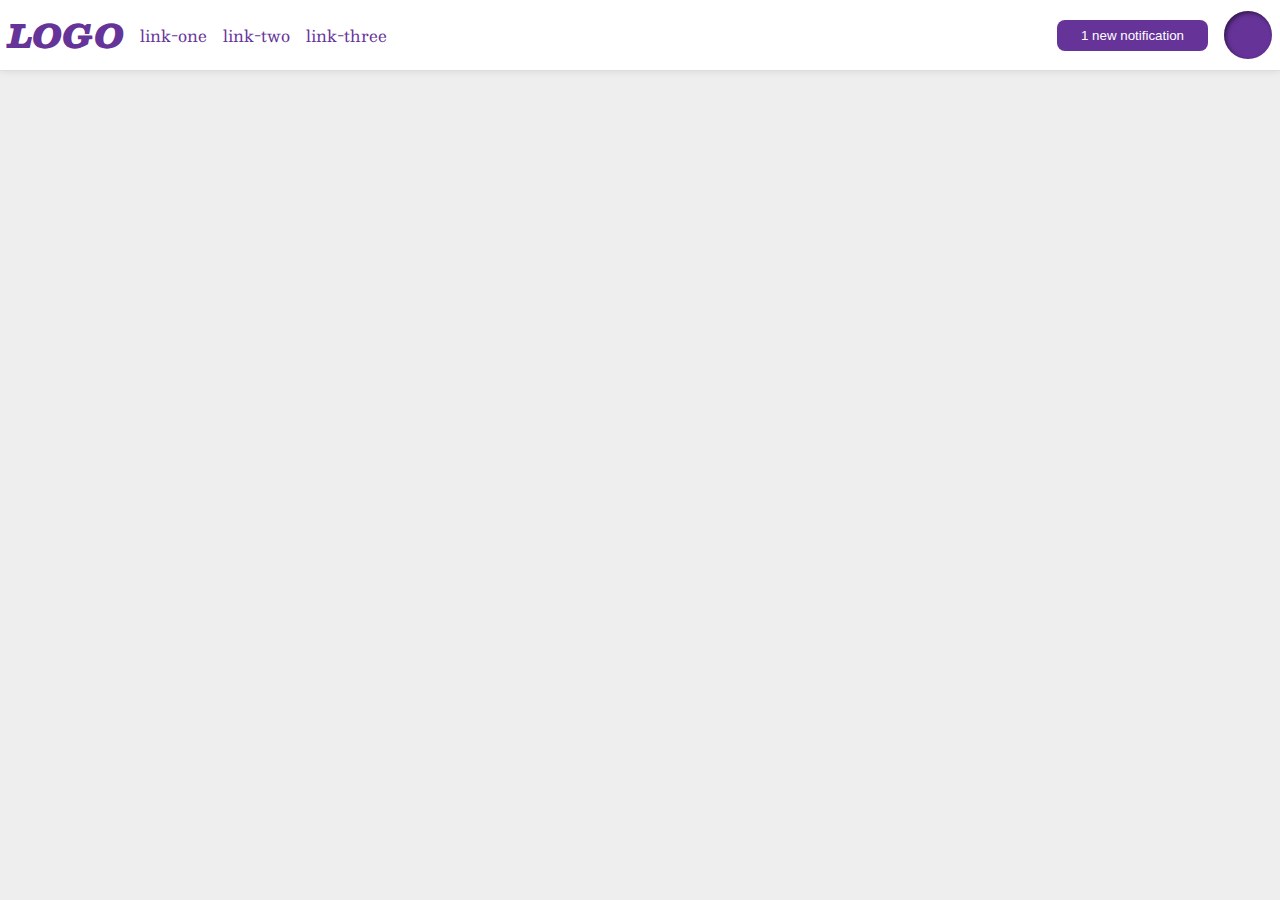
<file: flex/03-flex-header-2/index.html>
<!DOCTYPE html>
<html lang="en">
  <head>
    <meta charset="UTF-8">
    <meta http-equiv="X-UA-Compatible" content="IE=edge">
    <meta name="viewport" content="width=device-width, initial-scale=1.0">
    <title>Flex Header 2</title>
    <link rel="stylesheet" href="style.css">
  </head>
  <body>
    <div class="header">
      <div class="left">
        <div class="logo">
          LOGO
        </div>
        <ul class="links">
          <li><a href="google.com">link-one</a></li>
          <li><a href="google.com">link-two</a></li>
          <li><a href="google.com">link-three</a></li>
        </ul>
      </div>
      <div class="right">
        <button class="notifications">
          1 new notification
        </button>
        <div class="profile-image"></div>
      </div>
    </div>
  </body>
</html>
</file>
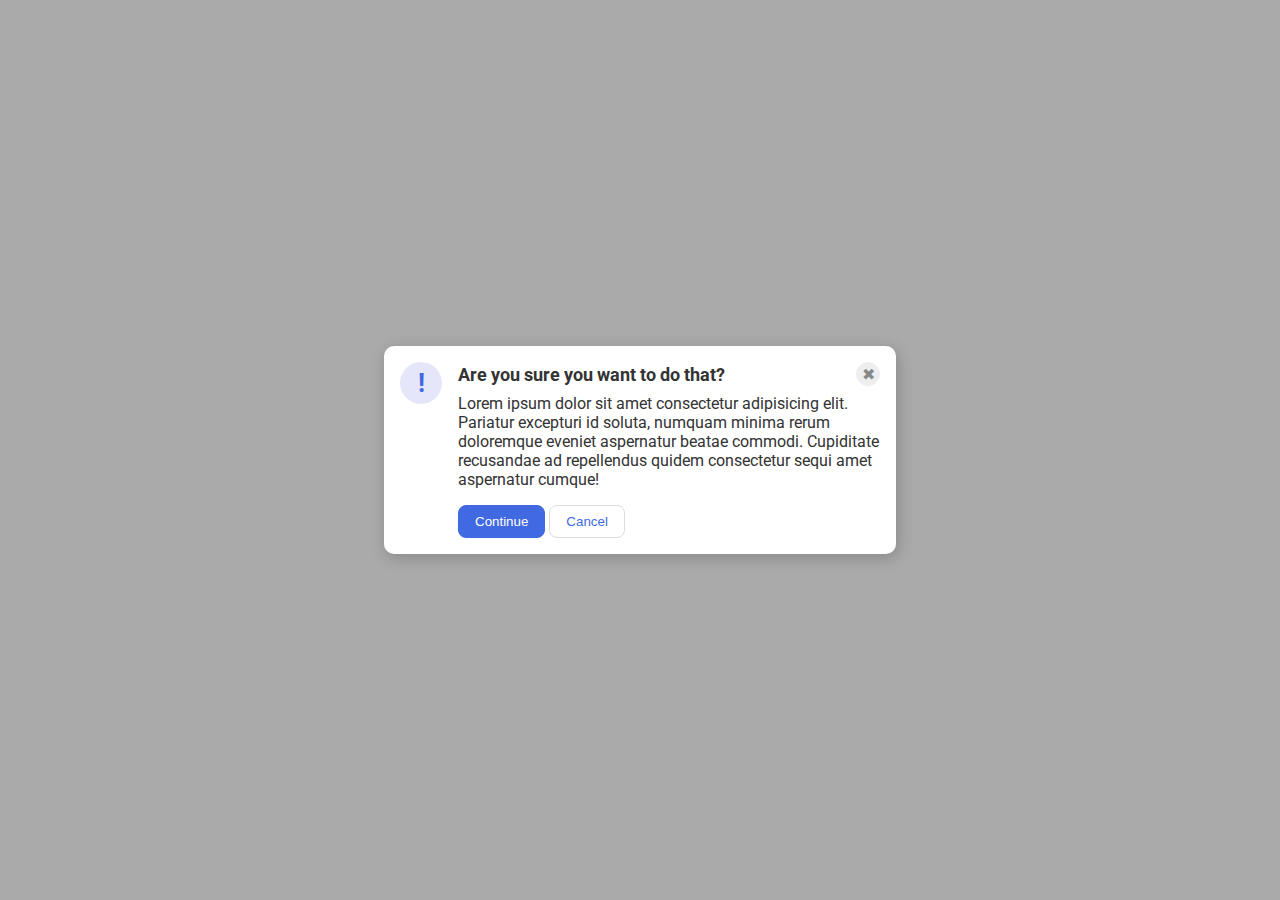
<file: flex/05-flex-modal/index.html>
<!DOCTYPE html>
<html lang="en">
  <head>
    <meta charset="UTF-8">
    <meta http-equiv="X-UA-Compatible" content="IE=edge">
    <meta name="viewport" content="width=device-width, initial-scale=1.0">
    <link rel="stylesheet" href="style.css">
    <title>Modal</title>
  </head>
  <body>
    <div class="modal">
      <div class="icon">!</div>
      <div class="container">
        <div class="header">Are you sure you want to do that?
          <button class="close-button">✖</button></div>
        <div class="text">Lorem ipsum dolor sit amet consectetur adipisicing elit. Pariatur excepturi id soluta, numquam minima rerum doloremque eveniet aspernatur beatae commodi. Cupiditate recusandae ad repellendus quidem consectetur sequi amet aspernatur cumque!</div>
        <button class="continue">Continue</button>
        <button class="cancel">Cancel</button>
      </div>
    
    </div>
  </body>
</html>
</file>
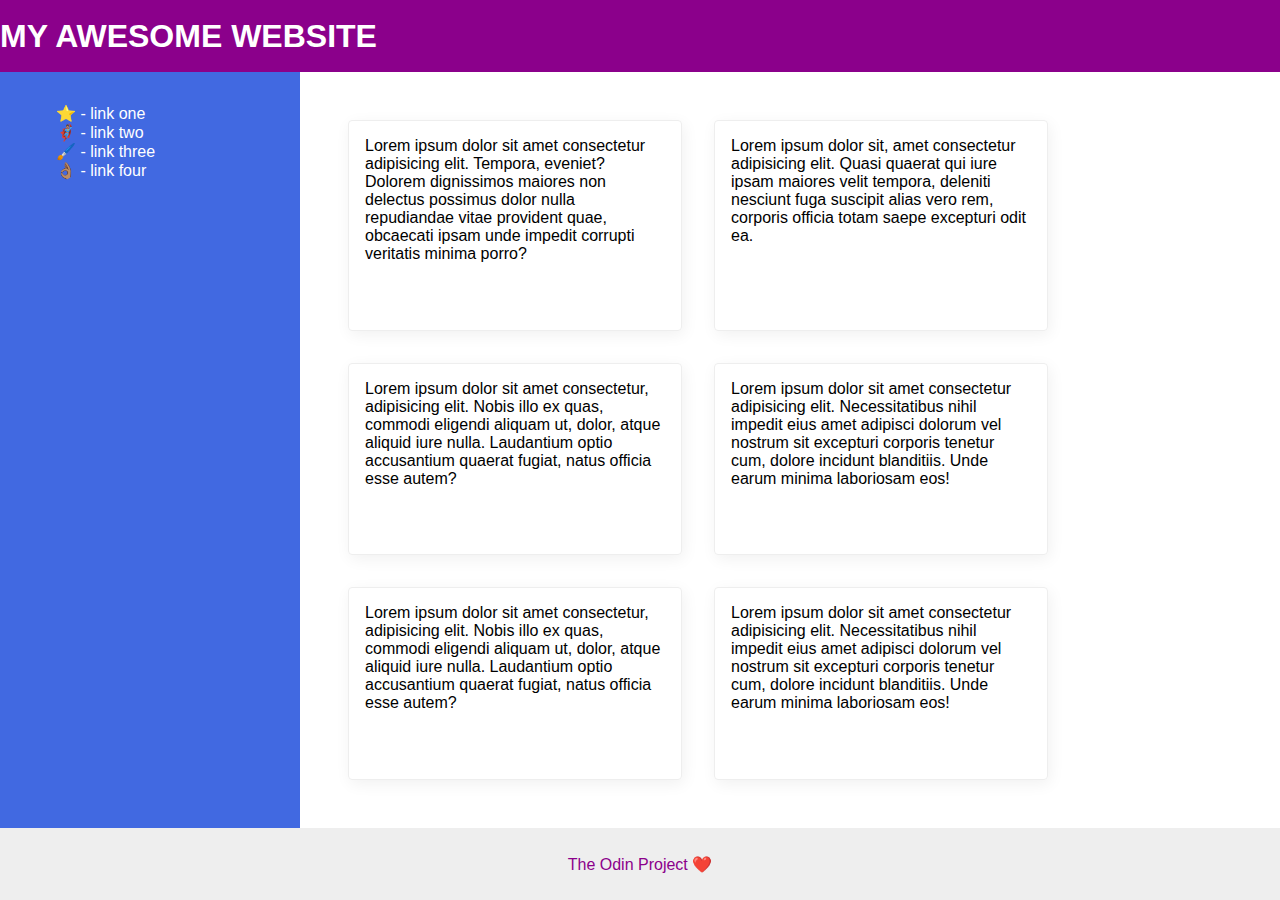
<file: flex/07-flex-layout-2/index.html>
<!DOCTYPE html>
<html lang="en">

  <head>
    <meta charset="UTF-8">
    <meta http-equiv="X-UA-Compatible" content="IE=edge">
    <meta name="viewport" content="width=device-width, initial-scale=1.0">
    <title>The Holy Grail</title>
    <link rel="stylesheet" href="style.css">
  </head>


  <body>
    <div class="header">
      MY AWESOME WEBSITE
    </div>
    <div class="body">
      <div class="sidebar">
        <ul>
          <li><a href="#">⭐ - link one</a></li>
          <li><a href="#">🦸🏽‍♂️ - link two</a></li>
          <li><a href="#">🖌️ - link three</a></li>
          <li><a href="#">👌🏽 - link four</a></li>
        </ul>
      </div>
      
      <div class="card-container">
        <div class="card">Lorem ipsum dolor sit amet consectetur adipisicing elit. Tempora, eveniet? Dolorem dignissimos maiores non delectus possimus dolor nulla repudiandae vitae provident quae, obcaecati ipsam unde impedit corrupti veritatis minima porro?</div>
        <div class="card">Lorem ipsum dolor sit, amet consectetur adipisicing elit. Quasi quaerat qui iure ipsam maiores velit tempora, deleniti nesciunt fuga suscipit alias vero rem, corporis officia totam saepe excepturi odit ea.</div>
        <div class="card">Lorem ipsum dolor sit amet consectetur, adipisicing elit. Nobis illo ex quas, commodi eligendi aliquam ut, dolor, atque aliquid iure nulla. Laudantium optio accusantium quaerat fugiat, natus officia esse autem?</div>
        <div class="card">Lorem ipsum dolor sit amet consectetur adipisicing elit. Necessitatibus nihil impedit eius amet adipisci dolorum vel nostrum sit excepturi corporis tenetur cum, dolore incidunt blanditiis. Unde earum minima laboriosam eos!</div>
        <div class="card">Lorem ipsum dolor sit amet consectetur, adipisicing elit. Nobis illo ex quas, commodi eligendi aliquam ut, dolor, atque aliquid iure nulla. Laudantium optio accusantium quaerat fugiat, natus officia esse autem?</div>
        <div class="card">Lorem ipsum dolor sit amet consectetur adipisicing elit. Necessitatibus nihil impedit eius amet adipisci dolorum vel nostrum sit excepturi corporis tenetur cum, dolore incidunt blanditiis. Unde earum minima laboriosam eos!</div>
      </div>
    </div>
      
    <div class="footer">
      The Odin Project ❤️
    </div>
  </body>

  
</html>
</file>
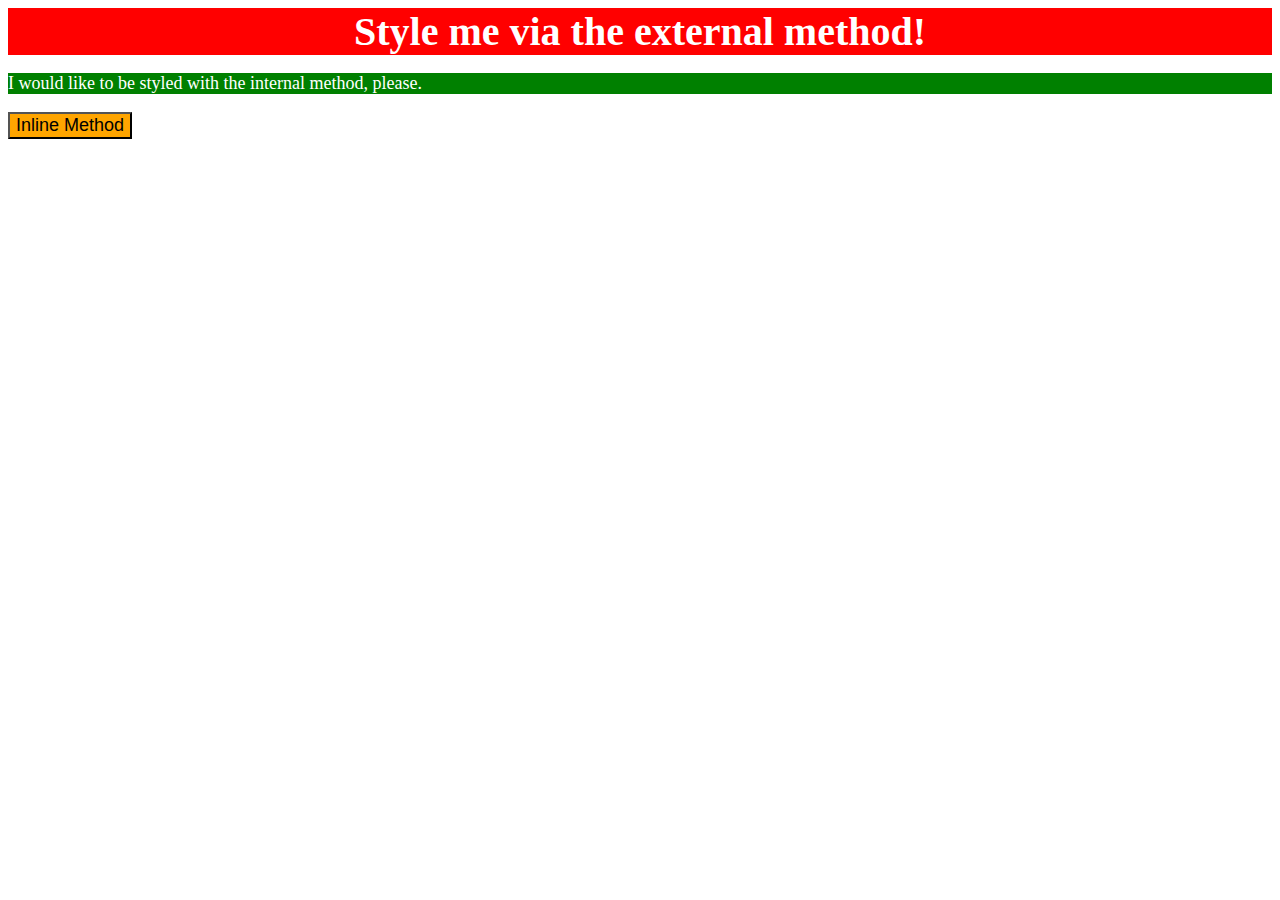
<file: foundations/01-css-methods/index.html>
<!DOCTYPE html>
<html lang="en">
  <head>
    <meta charset="UTF-8">
    <meta http-equiv="X-UA-Compatible" content="IE=edge">
    <meta name="viewport" content="width=device-width, initial-scale=1.0">
    <title>Methods for Adding CSS</title>
    <link rel="stylesheet" href="styles.css">
    <style>
      p{
        background-color: green;
        color: white;
        font-size: 18px;
      }
    </style>
  </head>
  <body>
    <div>Style me via the external method!</div>
    <p>I would like to be styled with the internal method, please.</p>
    <button style="background-color: orange; font-size: 18px">Inline Method</button>
  </body>
</html>
</file>
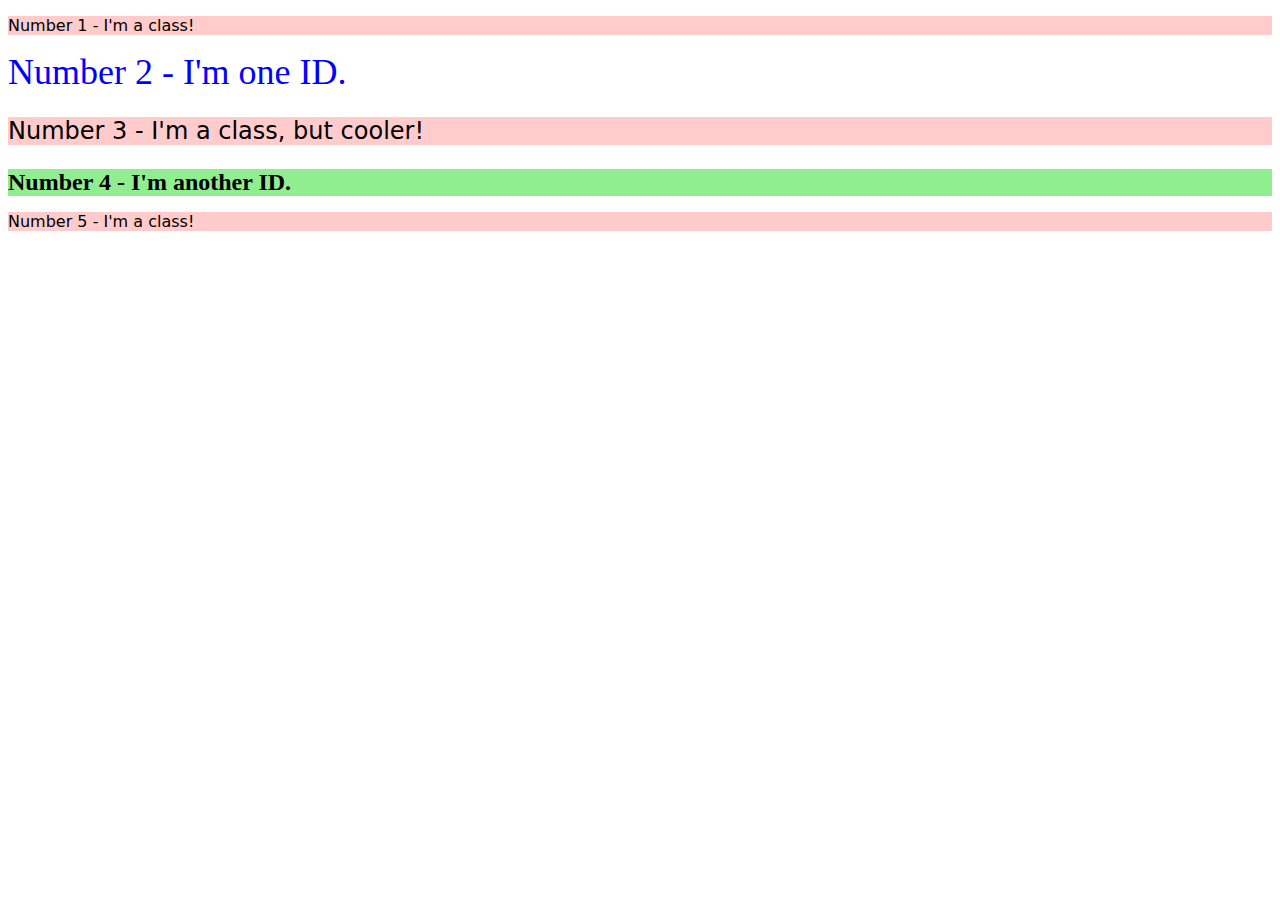
<file: foundations/02-class-id-selectors/index.html>
<!DOCTYPE html>
<html lang="en">
  <head>
    <meta charset="UTF-8">
    <meta http-equiv="X-UA-Compatible" content="IE=edge">
    <meta name="viewport" content="width=device-width, initial-scale=1.0">
    <title>Class and ID Selectors</title>
    <link rel="stylesheet" href="style.css">
  </head>
  <body>
    <p class="odd">Number 1 - I'm a class!</p>
    <div id="second">Number 2 - I'm one ID.</div>
    <p class="odd third">Number 3 - I'm a class, but cooler!</p>
    <div id="fourth">Number 4 - I'm another ID.</div>
    <p class="odd">Number 5 - I'm a class!</p>
  </body>
</html>
</file>
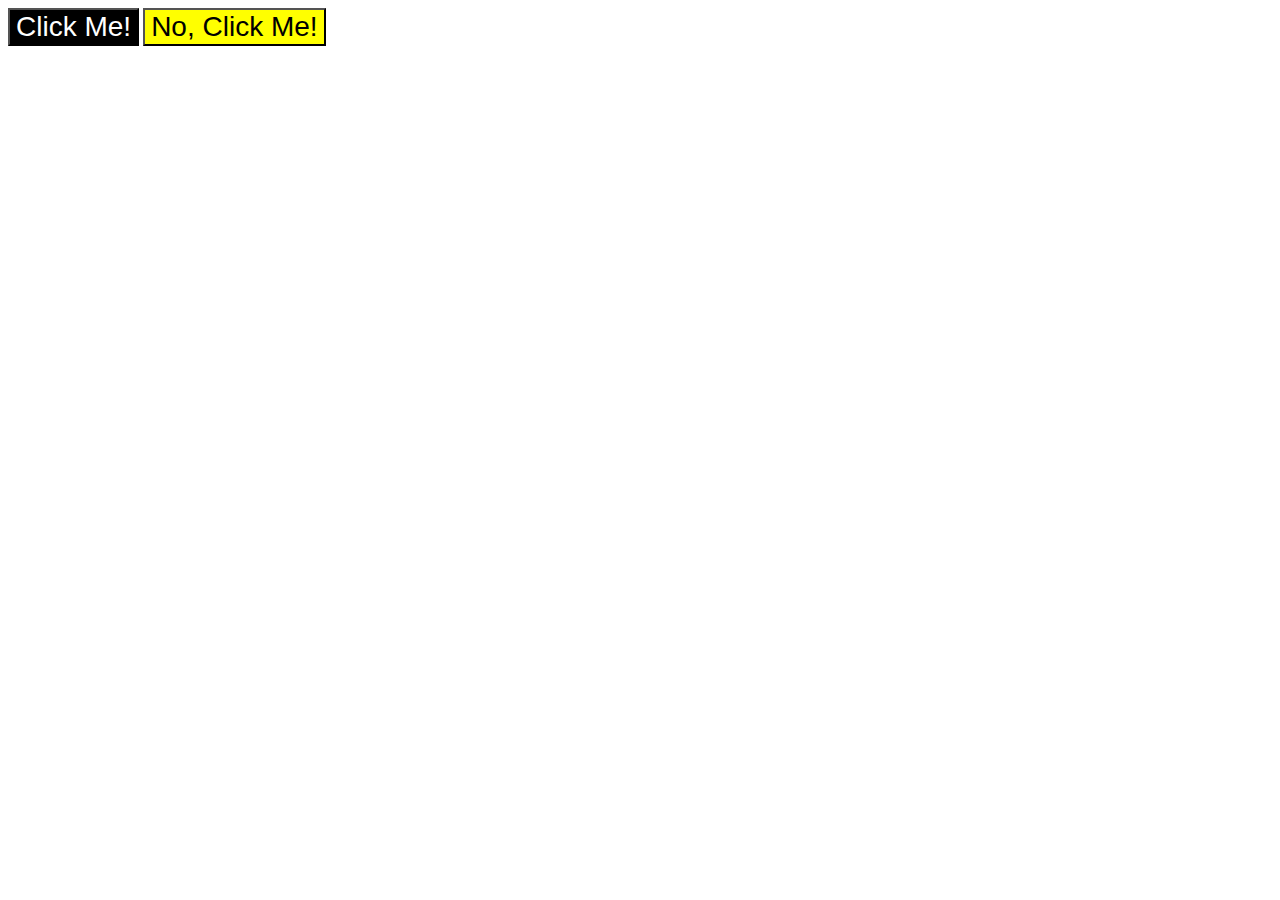
<file: foundations/03-grouping-selectors/index.html>
<!DOCTYPE html>
<html lang="en">
  <head>
    <meta charset="UTF-8">
    <meta http-equiv="X-UA-Compatible" content="IE=edge">
    <meta name="viewport" content="width=device-width, initial-scale=1.0">
    <title>Grouping Selectors</title>
    <link rel="stylesheet" href="style.css">
  </head>
  <body>
    <button class="black-button">Click Me!</button>
    <button class="yellow-button">No, Click Me!</button>
  </body>
</html>
</file>
<file: flex/03-flex-header-2/style.css>
/* this is some magical font-importing.  
you'll learn about it later. */
@import url('https://fonts.googleapis.com/css2?family=Besley:ital,wght@0,400;1,900&display=swap');

body {
  margin: 0;
  background: #eee;
  font-family: Besley, serif;
}

.header {
  background: white;
  border-bottom: 1px solid #ddd;
  box-shadow: 0 0 8px rgba(0,0,0,.1);
  width: auto;
  display: flex;
  justify-content: space-between;
  padding: 8px;
}

.profile-image {
  background: rebeccapurple;
  box-shadow: inset 2px 2px 4px rgba(0,0,0,.5);
  border-radius: 50%;
  width: 48px;
  height: 48px;
}

.logo {
  color: rebeccapurple;
  font-size: 32px;
  font-weight: 900;
  font-style: italic;
}

button {
  border: none;
  border-radius: 8px;
  background: rebeccapurple;
  color: white;
  padding: 8px 24px;
}

a {
  /* this removes the line under our links */
  text-decoration: none;
  color: rebeccapurple;
}

ul {
  list-style-type: none;
  display: flex;
  margin: 0;
  padding: 0;
  gap: 16px;
}

.left, .right {
  display: flex;
  align-items: center;
  gap: 16px;
}
</file>
<file: flex/05-flex-modal/style.css>
@import url('https://fonts.googleapis.com/css2?family=Roboto:wght@400;700&display=swap');

html, body {
  height: 100%;
}

body {
  font-family: Roboto, sans-serif;
  margin: 0;
  background: #aaa;
  color: #333;
  /* I'll give you this one for free lol */
  display: flex;
  align-items: center;
  justify-content: center;
}

.modal {
  background: white;
  width: 480px;
  border-radius: 10px;
  box-shadow: 2px 4px 16px rgba(0,0,0,.2);
  display: flex;
  gap: 16px;
  padding: 16px;
}

.icon {
  color: royalblue;
  font-size: 26px;
  font-weight: 700;
  background: lavender;
  width: 42px;
  height: 42px;
  border-radius: 50%;
  display: flex;
  align-items: center;
  justify-content: center;
  flex-shrink: 0;
}

.close-button {
  background: #eee;
  border-radius: 50%;
  color: #888;
  font-weight: 400;
  font-size: 16px;
  height: 24px;
  width: 24px;
  display: flex;
  align-items: center;
  justify-content: center;
  border: 1px solid #eee;
  padding: 0;
}

button {
  cursor: pointer;
  padding: 8px 16px;
  border-radius: 8px;
}

button.continue {
  background: royalblue;
  border: 1px solid royalblue;
  color: white;
}

button.cancel {
  background: white;
  border: 1px solid #ddd;
  color: royalblue;
}

.header {
  display: flex;
  align-items: center;
  justify-content: space-between;
  font-size: 18px;
  font-weight: 700;
  margin-bottom: 8px;
}

.text{
  margin-bottom: 16px;
}
</file>
<file: flex/07-flex-layout-2/style.css>
body {
  font-family: -apple-system, BlinkMacSystemFont, 'Segoe UI', Roboto, Oxygen, Ubuntu, Cantarell, 'Open Sans', 'Helvetica Neue', sans-serif;
  margin: 0;
  min-height: 100vh;
  display: flex;
  flex-direction: column;
}

.body{
  flex: 1;
  display: flex;
}

.header {
  height: 72px;
  background: darkmagenta;
  color: white;
  font-size: 32px;
  font-weight: 900;
  display: flex;
  align-items: center;
}

.footer {
  height: 72px;
  background: #eee;
  color: darkmagenta;
}

.sidebar {
  width: 300px;
  background: royalblue;
  box-sizing: border-box;
  flex-shrink: 0;
  padding: 16px;
}

.card {
  border: 1px solid #eee;
  box-shadow: 2px 4px 16px rgba(0,0,0,.06);
  border-radius: 4px;

}

a{
  text-decoration: none;
  color: white;
  font-size: 24;
}

ul{
  list-style: none;
}

.card-container{
  display: flex;
  flex-wrap: wrap;
  padding: 32px;
}

.card{
  padding: 16px;
  margin: 16px;
  width: 300px;
}

.footer{
  display: flex;
  align-items: center;
  justify-content: center;
}
</file>
<file: foundations/01-css-methods/styles.css>
div {
    color: white;
    text-align: center;
    font-size: 24px;
    background-color: red;
    font-size: 40px;
    font-weight: bold;
}
</file>
<file: foundations/02-class-id-selectors/style.css>
.odd{
    background-color: #ffcccb;
    font-family: "Verdana", "DejaVu Sans", sans-serif;
}

#second{
    color: blue;
    font-size: 36px;
}

.odd.third{
    font-size: 24px;
}

#fourth{
    background-color: #90EE90;
    font-size: 24px;
    font-weight: bold;
}
</file>
<file: foundations/03-grouping-selectors/style.css>
.black-button{
    background-color: black;
    color: white;
}

.yellow-button{
    background-color: yellow;
}

.black-button, .yellow-button{
    font-size: 28px;
    font-family: "Helvetica", "Times New Roman", sans-serif;
}
</file>
